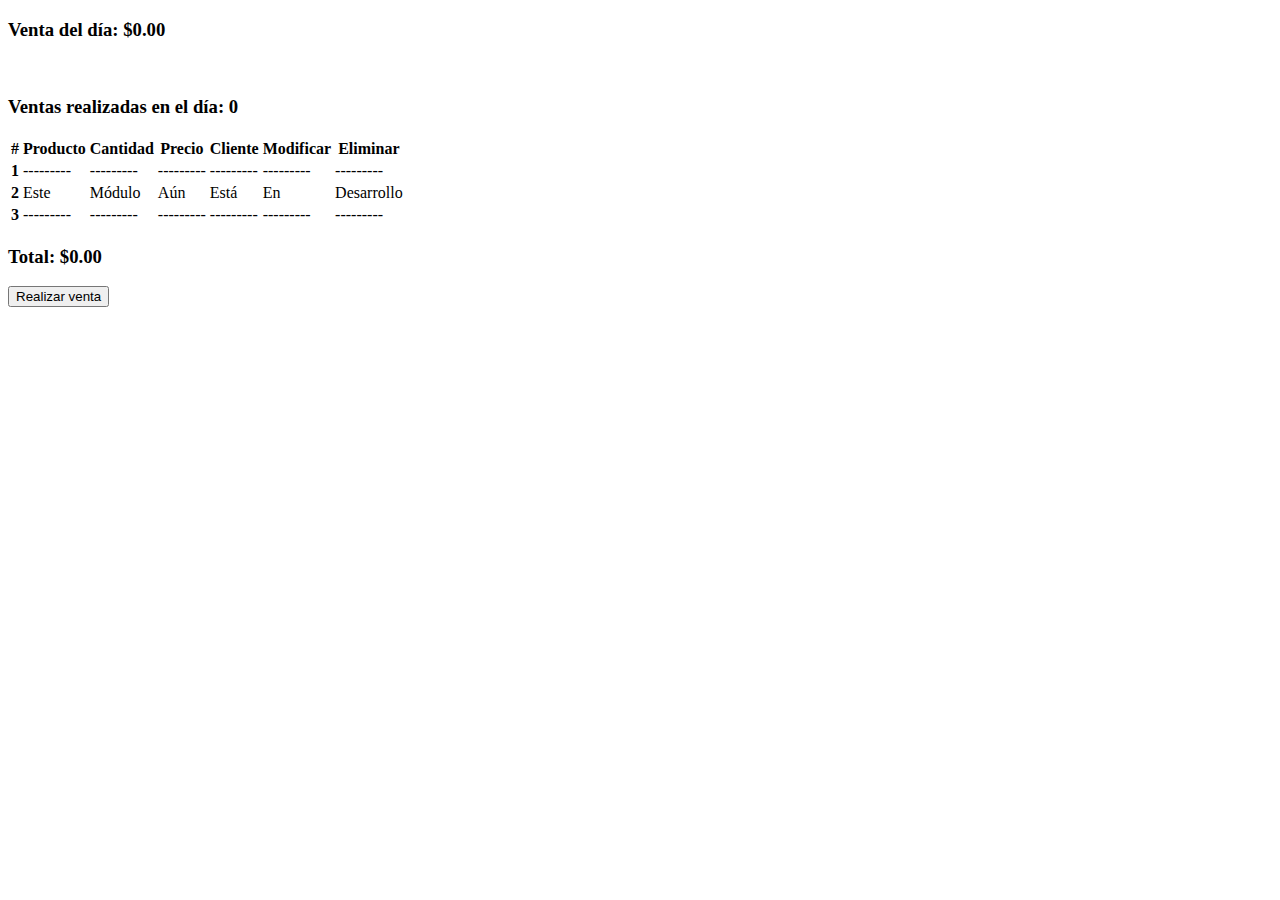
<file: target/classes/templates/index.html>
<!DOCTYPE html>
<html xmlns:th="http://www.thymeleaf.org" lang="es">
<head th:replace="layout/template :: head"></head>
<body>
<header th:replace="layout/template :: header"></header>
<main class="main">
    <section class="h-50">
        <div class="container h-100">
            <div class="row justify-content-md-center h-100">
                <h3 id="amount-day" class="text-lg-left">Venta del día: $0.00</h3>
                &nbsp;&nbsp; &nbsp; &nbsp; &nbsp; &nbsp; &nbsp; &nbsp;
                <h3 id="sells-day" class="text-lg-rigth">Ventas realizadas en el día: 0</h3>
                <table class="table table-striped">
                    <thead>
                    <tr>
                        <th scope="col">#</th>
                        <th scope="col">Producto</th>
                        <th scope="col">Cantidad</th>
                        <th scope="col">Precio</th>
                        <th scope="col">Cliente</th>
                        <th scope="col">Modificar</th>
                        <th scope="col">Eliminar</th>
                    </tr>
                    </thead>
                    <tbody>
                    <tr>
                        <th scope="row">1</th>
                        <td>---------</td><td>---------</td><td>---------</td>
                        <td>---------</td><td>---------</td><td>---------</td>
                    </tr>
                    <tr>
                        <th scope="row">2</th>
                        <td>Este</td><td>Módulo</td>
                        <td>Aún</td><td>Está</td>
                        <td>En</td><td>Desarrollo</td>
                    </tr>
                    <tr>
                        <th scope="row">3</th>
                        <td>---------</td><td>---------</td><td>---------</td>
                        <td>---------</td><td>---------</td><td>---------</td>
                    </tr>
                    </tbody>
                </table>
                <div class="form-group m-0">
                    <h3 id="amount" class="text-lg-rigth">Total: $0.00</h3>
                    <button type="button" class="btn btn-primary btn-block">
                        Realizar venta
                    </button>
                </div>
            </div>
        </div>
        </section>
</main>
<footer th:replace="layout/template :: footer"></footer>
<script th:replace="layout/template :: script"></script>
<script th:replace="layout/template :: jquery"></script>
<script th:replace="layout/template :: popper"></script>
</body>
</html>
</file>
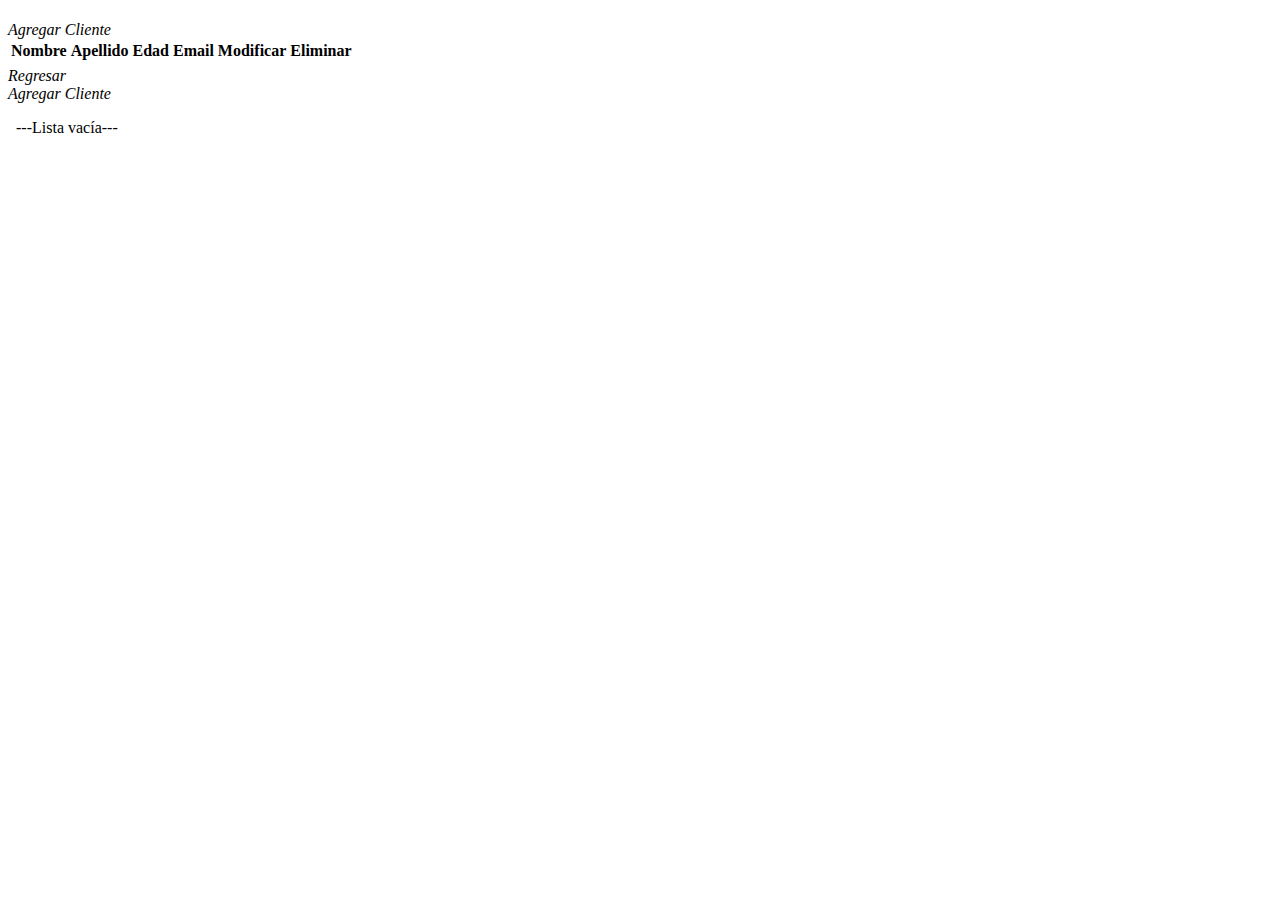
<file: target/classes/templates/client.html>
<!DOCTYPE html>
<html xmlns:th="http://www.thymeleaf.org" lang="es">
<head th:replace="layout/template :: head"></head>
<body>
<header th:replace="layout/template :: header"></header>
<main class="main">
    <section class="h-50">
        <div class="container h-100">
            <h1 class="title" th:text="${mensaje}"></h1>
            <div class="row justify-content-md-center h-100">
                <div th:if="${clients != null and !clients.isEmpty()}">
                    <a th:href="@{/manageclient/addclient}" class="buttons-link"><i class="fa fa-plus"> <span>Agregar Cliente</span></i></a>
                    <table class="table table-striped">
                        <thead>
                        <tr>
                            <th scope="col">Nombre</th>
                            <th scope="col">Apellido</th>
                            <th scope="col">Edad</th>
                            <th scope="col">Email</th>
                            <th scope="col">Modificar</th>
                            <th scope="col">Eliminar</th>
                        </tr>
                        </thead>
                        <tbody>
                        <tr th:each="client:${clients}">
                            <td th:text="${client.clientName}"></td>
                            <td th:text="${client.clientLastName}"></td>
                            <td th:text="${client.clientAge}"></td>
                            <td th:text="${client.clientEmail}"></td>
                            <td><a th:href='@{/manageclient/edit/}+${client.IdClient}' class="buttons-link">
                                <i class="fa fa-pencil"> <span th:text="Editar"></span></i>
                            </a>
                            </td>
                            <td><a th:href='@{/manageclient/delete/}+${client.IdClient}' class="buttons-link">
                                <i class="fa fa-trash"><span th:text="Eliminar"></span></i>
                            </a></td>
                        </tr>
                        </tbody>
                    </table>
                    <div class="back">
                        <a th:href="@{/ }" class="buttons-link"><i class="fa fa-arrow-circle-left ">
                            <span>Regresar</span></i></a>
                    </div>

                </div>
                <div th:if="${clients.isEmpty()}">
                    <a th:href="@{/manageclient/addclient}" class="buttons-link"><i class="fa fa-plus"> <span>Agregar Cliente</span></i></a>
                    <p>&nbsp;&nbsp;---Lista vacía---<br><i id="sad" class="fa fa-frown-o"></i></p>
                </div>

            </div>
        </div>
    </section>
</main>
<footer th:replace="layout/template :: footer"></footer>
<script th:replace="layout/template :: script"></script>
<script th:replace="layout/template :: jquery"></script>
<script th:replace="layout/template :: popper"></script>
</body>
</html>
</file>
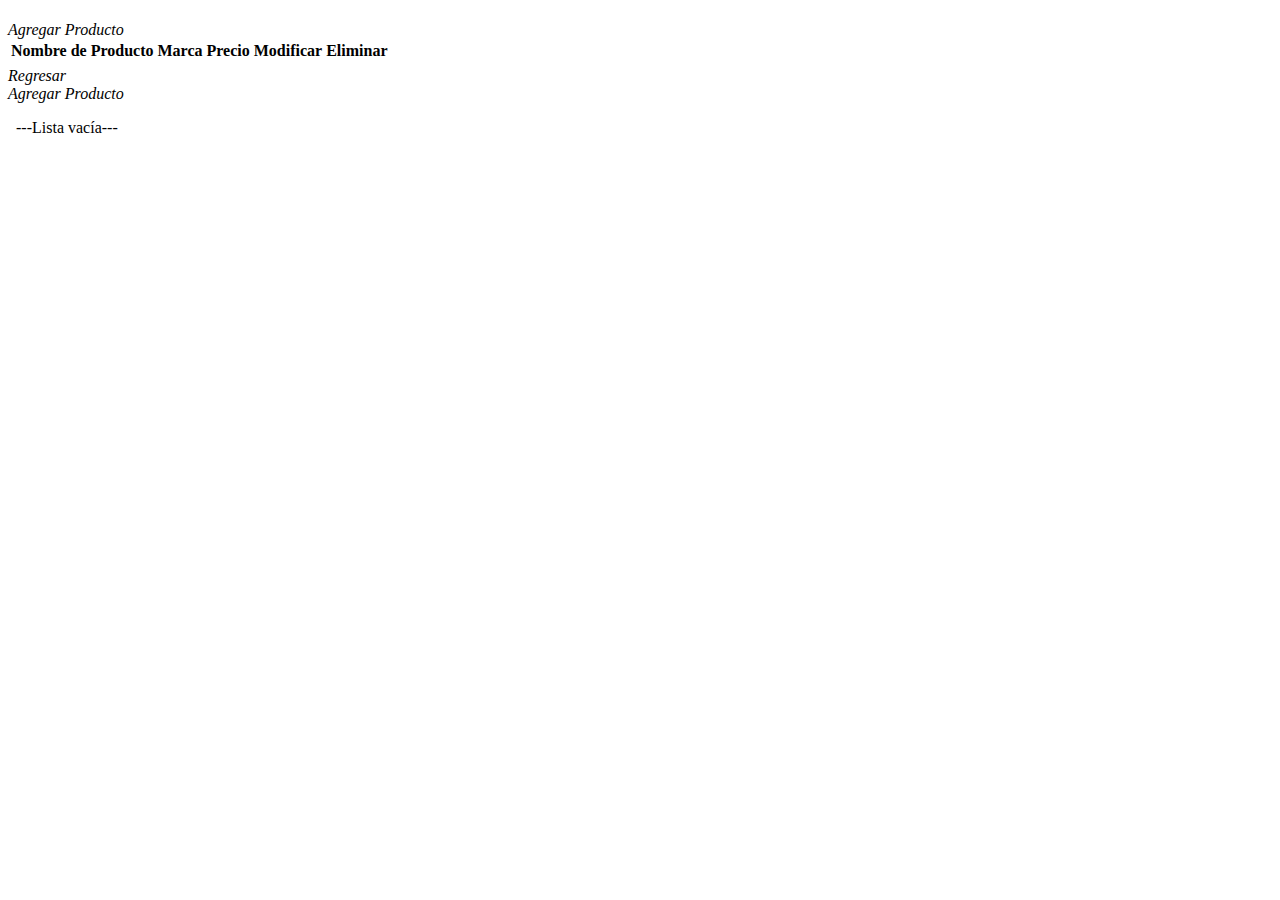
<file: target/classes/templates/product.html>
<!DOCTYPE html >
<html lang="es"  xmlns:th="http://www.thymeleaf.org">
<head th:replace="layout/template :: head"></head>
<body>
<header th:replace="layout/template :: header"></header>
<main class="main">
    <section class="h-50">
        <div class="container h-100">
            <h1 class="title" th:text="${mensaje}"></h1>
            <div class="row justify-content-md-center h-100">
                <div th:if="${products  != null and !products.isEmpty()}">
                    <a th:href="@{/manageproduct/addproduct}" class="buttons-link"><i class="fa fa-plus"> <span>Agregar Producto</span></i></a>
                    <table class="table table-striped">
                        <thead>
                        <tr>
                            <th scope="col">Nombre de Producto</th>
                            <th scope="col">Marca</th>
                            <th scope="col">Precio</th>
                            <th scope="col">Modificar</th>
                            <th scope="col">Eliminar</th>
                        </tr>
                        </thead>
                        <tbody>
                        <tr th:each="product:${products}">
                            <td th:text="${product.productName}"></td>
                            <td th:text="${product.productBrand}"></td>
                            <td th:text="${product.productPrice}"></td>
                            <td><a th:href='@{/manageproduct/edit/}+${product.idProduct}' class="buttons-link">
                                <i class="fa fa-pencil"> <span th:text="Editar"></span></i>
                            </a>
                            </td>
                            <td><a th:href='@{/manageproduct/delete/}+${product.idProduct}' class="buttons-link">
                                <i class="fa fa-trash"><span th:text="Eliminar"></span></i>
                            </a></td>
                        </tr>
                        </tbody>
                    </table>
                    <div class="back">
                        <a th:href="@{/ }" class="buttons-link"><i class="fa fa-arrow-circle-left ">
                            <span>Regresar</span></i></a>
                    </div>

                </div>
                <div th:if="${products.isEmpty()}">
                    <a th:href="@{/manageproduct/addproduct}" class="buttons-link"><i class="fa fa-plus"> <span>Agregar Producto</span></i></a>
                    <p>&nbsp;&nbsp;---Lista vacía---<br><i id="sad" class="fa fa-frown-o"></i></p>
                </div>
            </div>
        </div>
    </section>
</main>
<footer th:replace="layout/template :: footer"></footer>
<script th:replace="layout/template :: script"></script>
<script th:replace="layout/template :: jquery"></script>
<script th:replace="layout/template :: popper"></script>
</body>
</html>
</file>
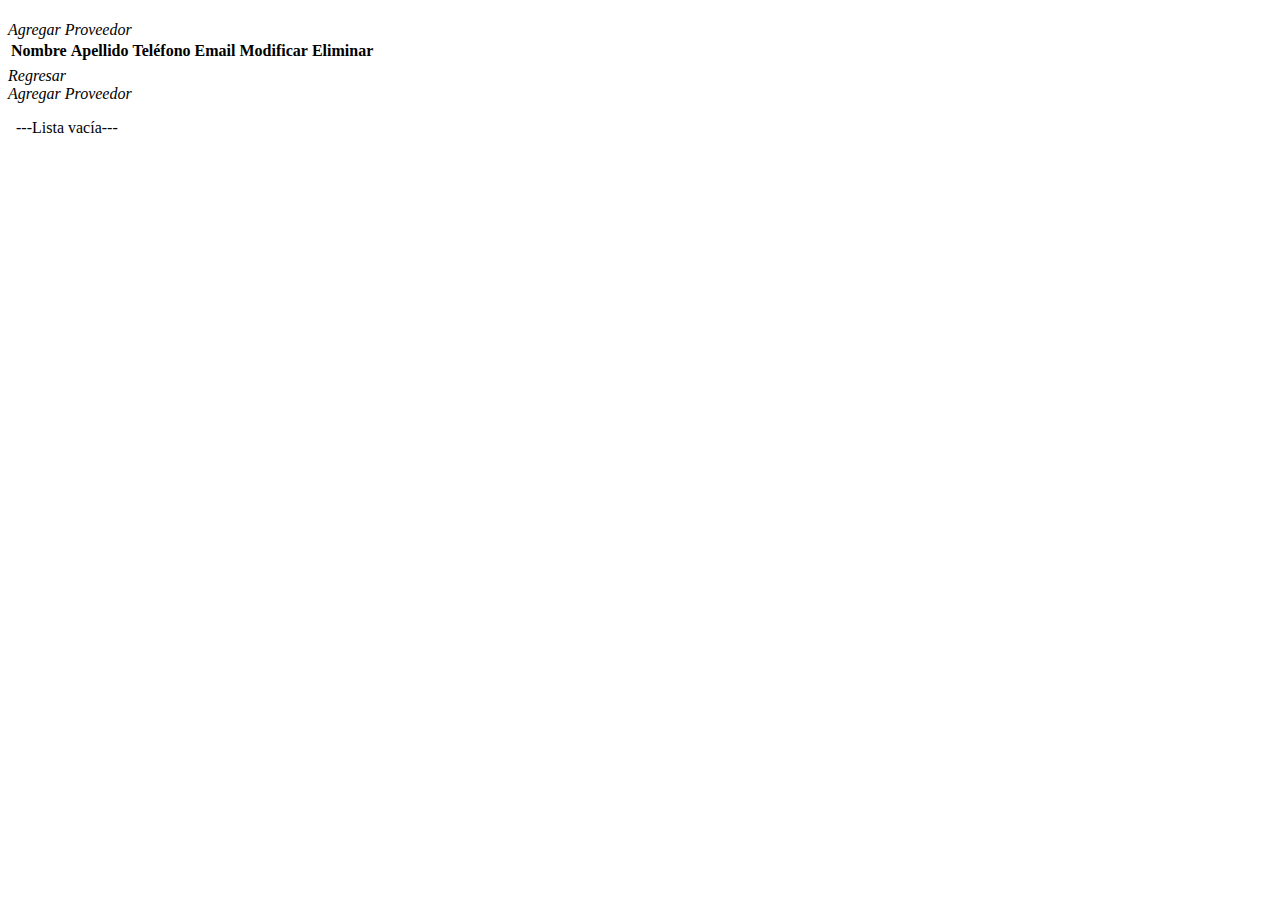
<file: target/classes/templates/supplier.html>
<!DOCTYPE html >
<html lang="es"  xmlns:th="http://www.thymeleaf.org">
<head th:replace="layout/template :: head"></head>
<body>
<header th:replace="layout/template :: header"></header>
<main class="main">
    <section class="h-50">
        <div class="container h-100">
            <h1 class="title" th:text="${mensaje}"></h1>
            <div class="row justify-content-md-center h-100">
                <div th:if="${suppliers != null and !suppliers.isEmpty()}">
                    <a th:href="@{/managesupplier/addsupplier}" class="buttons-link"><i class="fa fa-plus"> <span>Agregar Proveedor</span></i></a>
                    <table class="table table-striped">
                        <thead>
                        <tr>
                            <th scope="col">Nombre</th>
                            <th scope="col">Apellido</th>
                            <th scope="col">Teléfono</th>
                            <th scope="col">Email</th>
                            <th scope="col">Modificar</th>
                            <th scope="col">Eliminar</th>
                        </tr>
                        </thead>
                        <tbody>
                        <tr th:each="supplier:${suppliers}">
                            <td th:text="${supplier.supplierName}"></td>
                            <td th:text="${supplier.supplierLastName}"></td>
                            <td th:text="${supplier.supplierPhone}"></td>
                            <td th:text="${supplier.supplierEmail}"></td>
                            <td th:text="${supplier.supplierBusiness}"></td>
                            <td><a th:href='@{/managesupplier/edit/}+${supplier.idSupplier}' class="buttons-link">
                                <i class="fa fa-pencil"> <span th:text="Editar"></span></i>
                            </a>
                            </td>
                            <td><a th:href='@{/managesupplier/delete/}+${supplier.idSupplier}' class="buttons-link">
                                <i class="fa fa-trash"><span th:text="Eliminar"></span></i>
                            </a></td>
                        </tr>
                        </tbody>
                    </table>
                    <div class="back">
                        <a th:href="@{/ }" class="buttons-link"><i class="fa fa-arrow-circle-left ">
                            <span>Regresar</span></i></a>
                    </div>

                </div>
                <div th:if="${suppliers.isEmpty()}">
                    <a th:href="@{/managesupplier/addsupplier}" class="buttons-link"><i class="fa fa-plus"> <span>Agregar Proveedor</span></i></a>
                    <p>&nbsp;&nbsp;---Lista vacía---<br><i id="sad" class="fa fa-frown-o"></i></p>
                </div>

            </div>
        </div>
    </section>
</main>
<footer th:replace="layout/template :: footer"></footer>
<script th:replace="layout/template :: script"></script>
<script th:replace="layout/template :: jquery"></script>
<script th:replace="layout/template :: popper"></script>
</body>
</html>
</file>
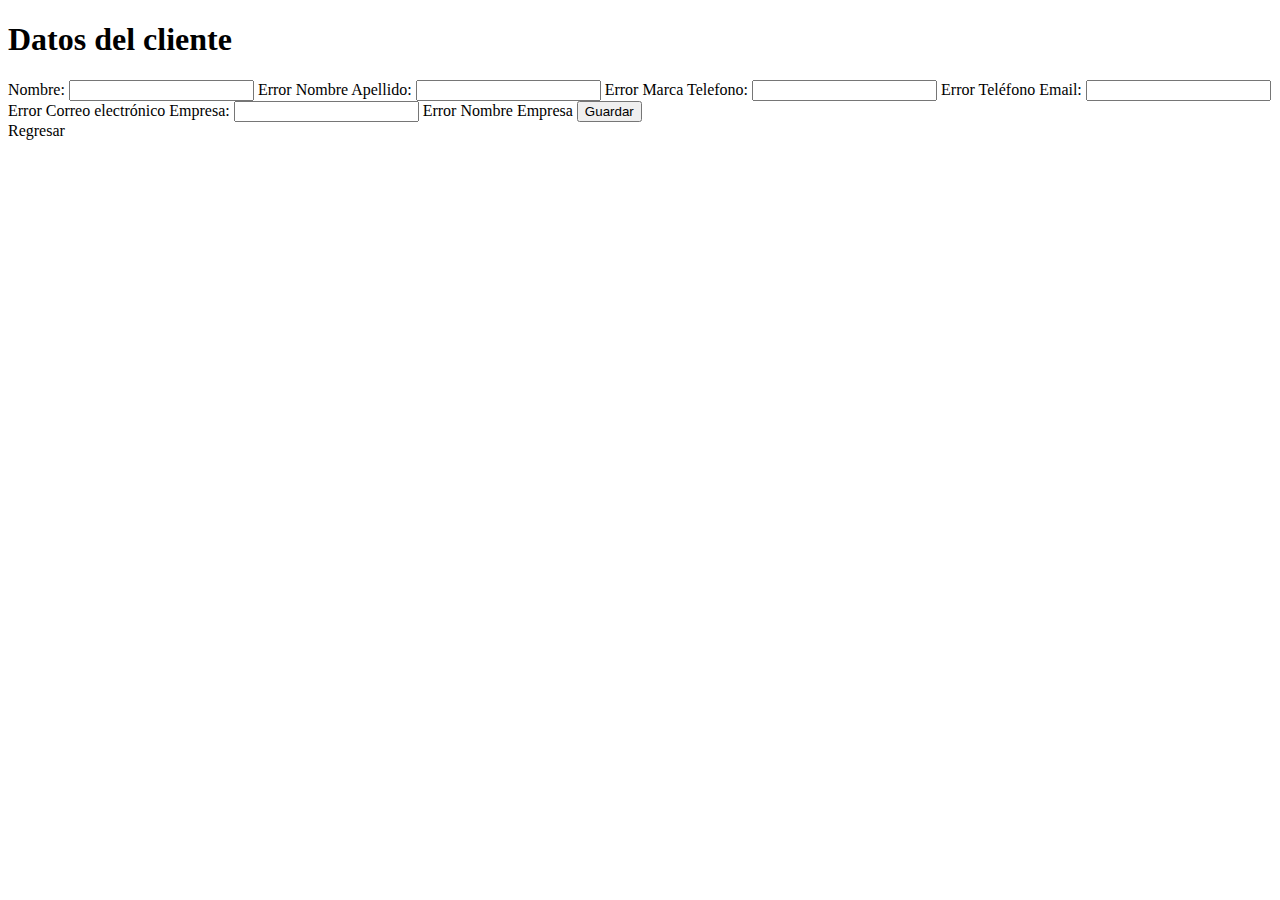
<file: target/classes/templates/test.html>
<!DOCTYPE html>
<html lang="en">
<head>
    <meta charset="UTF-8">
    <title>Title</title>
</head>
<body>
<main class="main">
    <h1>Datos del cliente</h1>

    <form th:action="@{/managesupplier/save}" method="post" th:object="${supplier}">
        <input type="hidden" name="idSupplier" th:field="*{idSupplier}"/>

        <label for="supplierName">Nombre:</label>
        <input type="text" id="supplierName" name="supplierName" th:field="*{supplierName}"/>
        <span th:if="${#fields.hasErrors('supplierName')}" th:errors="*{supplierName}">Error Nombre</span>

        <label for="supplierLastName">Apellido:</label>
        <input type="text" id="supplierLastName" name="supplierLastName" th:field="*{supplierLastName}"/>
        <span th:if="${#fields.hasErrors('supplierLastName')}" th:errors="*{supplierLastName}">Error Marca</span>

        <label for="supplierPhone"> Telefono:</label>
        <input type="tel" id="supplierPhone" name="supplierPhone" th:field="*{supplierPhone}"/>
        <span th:if="${#fields.hasErrors('SupplierPhone')}" th:errors="*{supplierPhone}">Error Teléfono</span>

        <label for="supplierEmail"> Email:</label>
        <input type="text" id="supplierEmail" name="SupplierEmail" th:field="*{supplierEmail}"/>
        <span th:if="${#fields.hasErrors('SupplierEmail')}" th:errors="*{supplierEmail}">Error Correo electrónico</span>

        <label for="supplierBusiness"> Empresa:</label>
        <input type="text" id="supplierBusiness" name="supplierBusiness" th:field="*{supplierBusiness}"/>
        <span th:if="${#fields.hasErrors('supplierBusiness')}"
              th:errors="*{supplierBusiness}">Error Nombre Empresa</span>

        <input type="submit" name="save" value="Guardar"/>
    </form>
    <a th:href="@{/ }">Regresar</a>
</main>
</body>
</html>
</file>
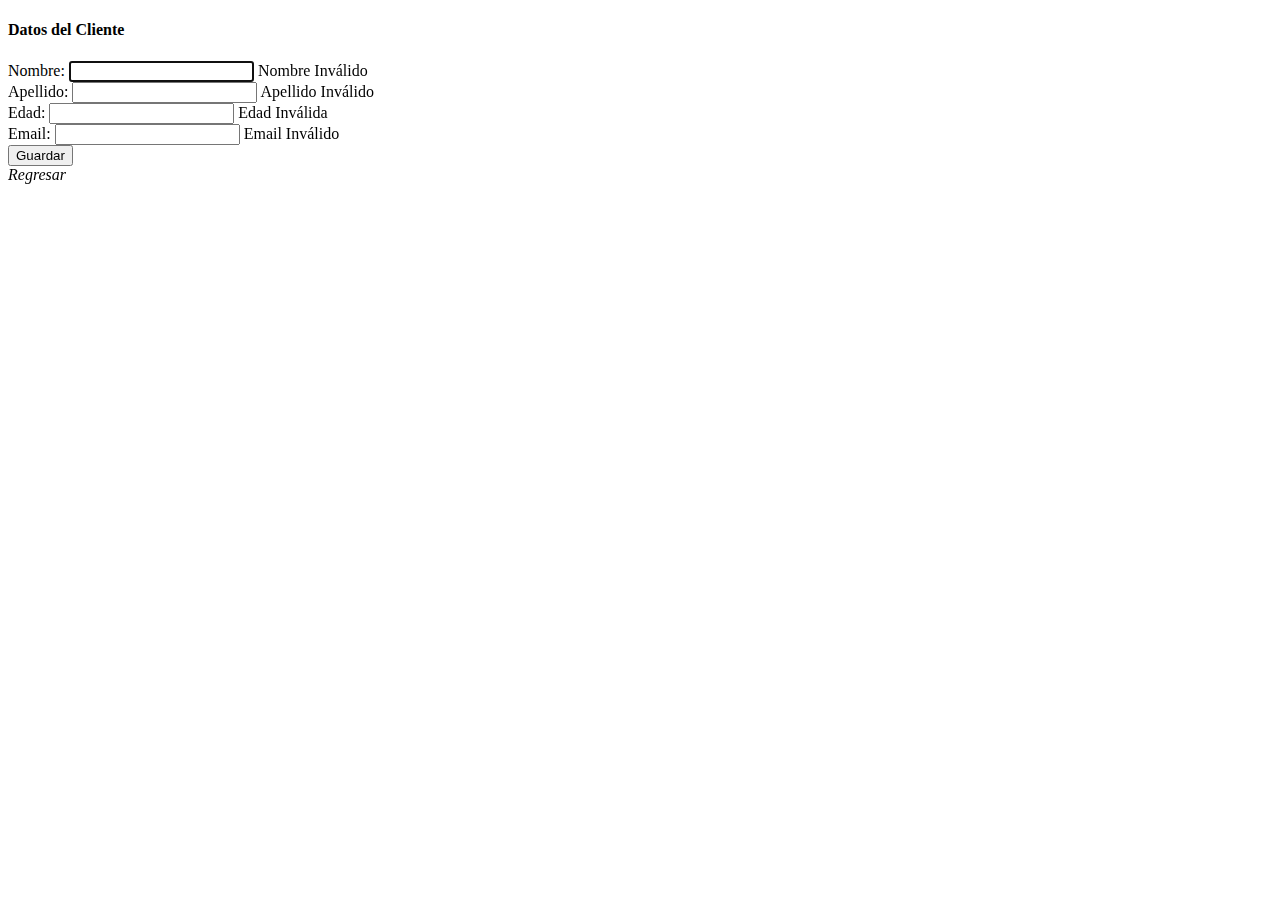
<file: target/classes/templates/updateClient.html>
<!DOCTYPE html>
<html xmlns:th="http://www.thymeleaf.org" lang="es">
<head th:replace="layout/template :: head"></head>
<body>
<header th:replace="layout/template :: header"></header>
<main class="main-edit">
    <section class="h-100">
        <div class="container h-100">
            <div class="row justify-content-md-center h-100">
                <div class="card-wrapper">
                    <h4 class="card-title">Datos del Cliente</h4>
                    <div class="card fat">
                        <div class="card-body">
                            <form th:action="@{/manageclient/save}" method="post" th:object="${client}" class="edit-form">
                                <input type="hidden" name="idProduct" th:field="*{idClient}"/>

                                <div class="form-group">
                                    <label for="clientName">Nombre:</label>
                                    <input type="text"  class="form-control" id="clientName" name="clientName" th:field="*{clientName}" value="" required autofocus/>
                                    <span th:if="${#fields.hasErrors('clientName')}" th:errors="*{clientName}" class="error">Nombre Inválido</span>
                                </div>

                                <div class="form-group">
                                    <label for="clientLastName">Apellido:</label>
                                    <input type="text"  class="form-control" id="clientLastName" name="clientLastName" th:field="*{clientLastName}" value=""/>
                                    <span th:if="${#fields.hasErrors('clientLastName')}" th:errors="*{clientLastName}" class="error">Apellido Inválido</span>
                                </div>

                                <div class="form-group">
                                    <label for="clientAge">Edad:</label>
                                    <input type="number"  class="form-control" id="clientAge" name="clientAge" th:field="*{clientAge}" value=""/>
                                    <span th:if="${#fields.hasErrors('clientAge')}" th:errors="*{clientAge}" class="error" >Edad Inválida</span>
                                </div>

                                <div class="form-group">
                                    <label for="clientEmail">Email:</label>
                                    <input type="email"  class="form-control" id="clientEmail" name="clientEmail" th:field="*{clientEmail}" value=""/>
                                    <span th:if="${#fields.hasErrors('clientEmail')}" th:errors="*{clientEmail}" class="error">Email Inválido</span>
                                </div>

                                <div class="form-group m-0">
                                    <input type="submit" id="save-button" class="btn btn-primary btn-block" name="save" value="Guardar"/>
                                </div>
                            </form>
                        </div>
                        <div class="back">
                            <a th:href="@{/ }" class="buttons-link"><i class="fa fa-arrow-circle-left ">
                                <span>Regresar</span></i></a>
                        </div>
                    </div>
                </div>
            </div>
        </div>
    </section>
</main>
<footer th:replace="layout/template :: footer"></footer>
<script th:replace="layout/template :: script"></script>
<script th:replace="layout/template :: jquery"></script>
<script th:replace="layout/template :: popper"></script>
</body>
</html>
</file>
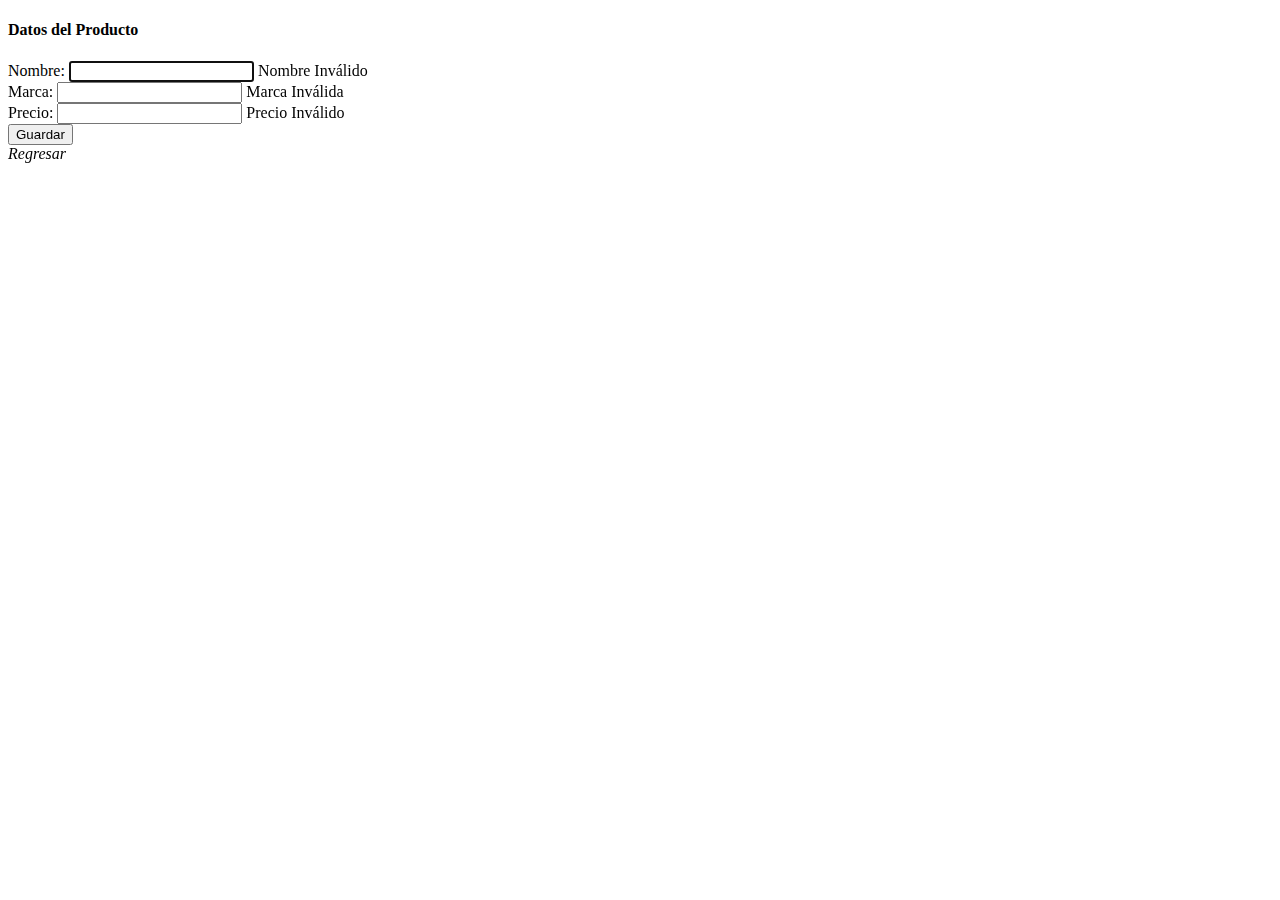
<file: target/classes/templates/updateProduct.html>
<!DOCTYPE html>
<html xmlns:th="http://www.thymeleaf.org" lang="es">
<head th:replace="layout/template :: head"></head>
<body>
<header th:replace="layout/template :: header"></header>
<main class="main-edit">
    <section class="h-100">
        <div class="container h-100">
            <div class="row justify-content-md-center h-100">
                <div class="card-wrapper">
                    <h4 class="card-title">Datos del Producto</h4>
                    <div class="card fat">
                        <div class="card-body">
                            <form th:action="@{/manageproduct/save}" method="post" th:object="${product}" class="edit-form">
                                <input type="hidden" name="idProduct" th:field="*{idProduct}"/>

                                <div class="form-group">
                                    <label for="productName">Nombre:</label>
                                    <input type="text"  class="form-control" id="productName" name="productName" th:field="*{productName}" required autofocus/>
                                    <span th:if="${#fields.hasErrors('productName')}" th:errors="*{productName}" class="error">Nombre Inválido</span>
                                </div>

                                <div class="form-group">
                                    <label for="productBrand">Marca:</label>
                                    <input type="text"  class="form-control" id="productBrand" name="productBrand" th:field="*{productBrand}" />
                                    <span th:if="${#fields.hasErrors('productBrand')}" th:errors="*{productBrand}" class="error">Marca Inválida</span>
                                </div>

                                <div class="form-group">
                                    <label for="productPrice">Precio:</label>
                                    <input type="number"  class="form-control" id="productPrice" name="productPrice" th:field="*{productPrice}"/>
                                    <span th:if="${#fields.hasErrors('productPrice')}" th:errors="*{productPrice}" class="error" >Precio Inválido</span>
                                </div>

                                <div class="form-group m-0">
                                    <input type="submit" id="save-button" class="btn btn-primary btn-block" name="save" value="Guardar"/>
                                </div>
                            </form>
                        </div>
                        <div class="back">
                            <a th:href="@{/ }" class="buttons-link"><i class="fa fa-arrow-circle-left ">
                                <span>Regresar</span></i></a>
                        </div>
                    </div>
                </div>
            </div>
        </div>
    </section>
</main>
<footer th:replace="layout/template :: footer"></footer>
<script th:replace="layout/template :: script"></script>
<script th:replace="layout/template :: jquery"></script>
<script th:replace="layout/template :: popper"></script>
</body>
</html>
</file>
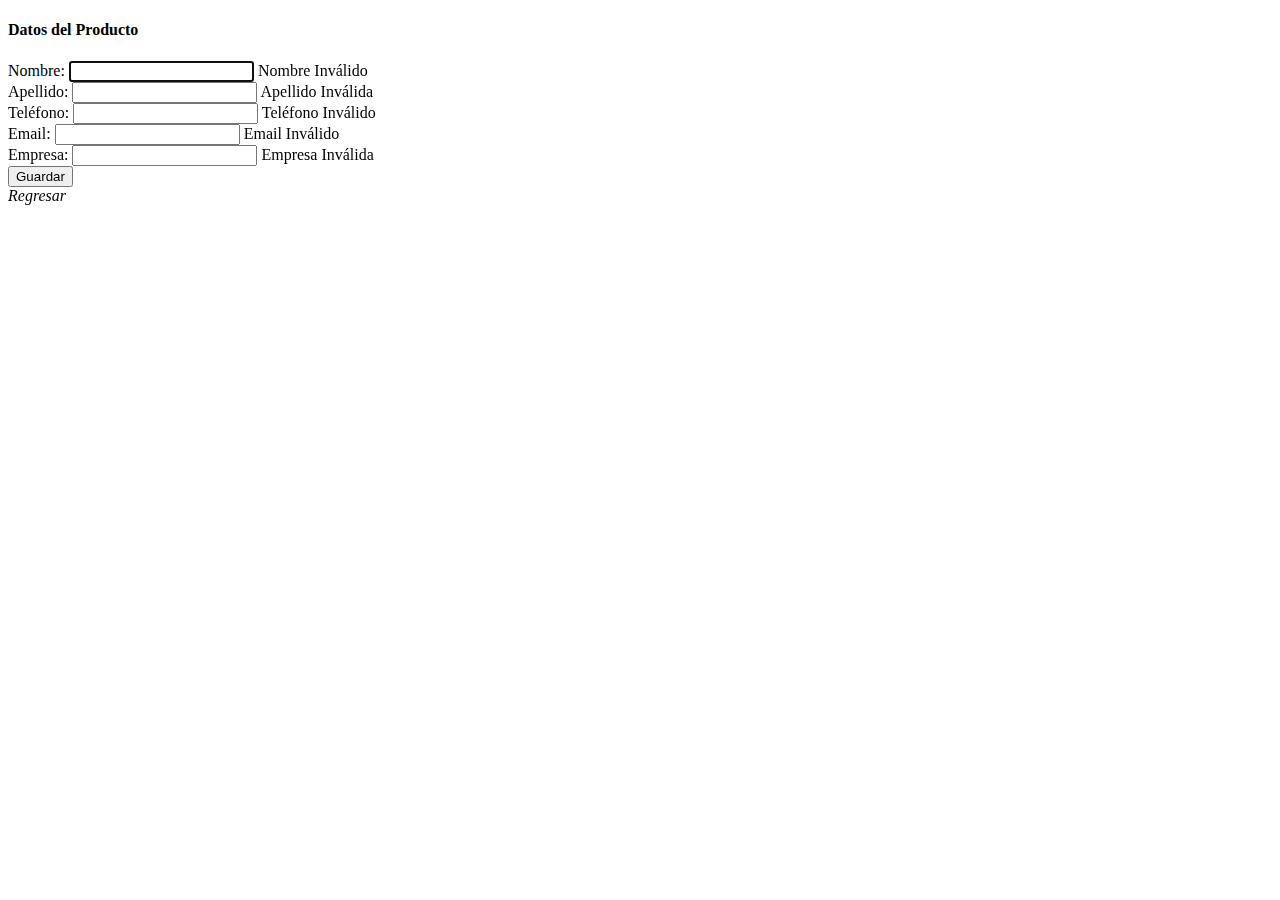
<file: target/classes/templates/updateSupplier.html>
<!DOCTYPE html>
<html xmlns:th="http://www.thymeleaf.org" lang="es">
<head th:replace="layout/template :: head"></head>
<body>
<header th:replace="layout/template :: header"></header>
<main class="main-edit">
    <section class="h-100">
        <div class="container h-100">
            <div class="row justify-content-md-center h-100">
                <div class="card-wrapper">
                    <h4 class="card-title">Datos del Producto</h4>
                    <div class="card fat">
                        <div class="card-body">
                            <form th:action="@{/managesupplier/save}" method="post" th:object="${supplier}" class="edit-form">
                                <input type="hidden" name="idSupplier" th:field="*{idSupplier}"/>

                                <div class="form-group">
                                    <label for="supplierName">Nombre:</label>
                                    <input type="text" class="form-control" id="supplierName" name="supplierName" th:field="*{supplierName}" required autofocus/>
                                    <span th:if="${#fields.hasErrors('supplierName')}" th:errors="*{supplierName}" class="error">Nombre Inválido</span>
                                </div>

                                <div class="form-group">
                                    <label for="supplierLastName">Apellido:</label>
                                    <input type="text" class="form-control" id="supplierLastName" name="supplierLastName" th:field="*{supplierLastName}" />
                                    <span th:if="${#fields.hasErrors('supplierLastName')}" th:errors="*{supplierLastName}" class="error">Apellido Inválida</span>
                                </div>

                                <div class="form-group">
                                    <label for="supplierPhone">Teléfono:</label>
                                    <input type="text" class="form-control" id="supplierPhone" name="supplierPhone" th:field="*{supplierPhone}"/>
                                    <span th:if="${#fields.hasErrors('supplierPhone')}" th:errors="*{supplierPhone}" class="error" >Teléfono Inválido</span>
                                </div>

                                <div class="form-group">
                                    <label for="supplierEmail">Email:</label>
                                    <input type="email" class="form-control" id="supplierEmail" name="supplierEmail" th:field="*{supplierEmail}"/>
                                    <span th:if="${#fields.hasErrors('supplierEmail')}" th:errors="*{supplierEmail}" class="error" >Email Inválido</span>
                                </div>
                                <div class="form-group">
                                    <label for="supplierBusiness">Empresa:</label>
                                    <input type="text" class="form-control" id="supplierBusiness" name="supplierBusiness" th:field="*{supplierBusiness}"/>
                                    <span th:if="${#fields.hasErrors('supplierBusiness')}" th:errors="*{supplierBusiness}" class="error" >Empresa Inválida</span>
                                </div>

                                <div class="form-group m-0">
                                    <input type="submit"  id="save-button" class="btn btn-primary btn-block" name="save" value="Guardar"/>
                                </div>
                            </form>
                        </div>
                        <div class="back">
                            <a th:href="@{/ }" class="buttons-link"><i class="fa fa-arrow-circle-left ">
                                <span>Regresar</span></i></a>
                        </div>
                    </div>
                </div>
            </div>
        </div>
    </section>
</main>
<footer th:replace="layout/template :: footer"></footer>
<script th:replace="layout/template :: script"></script>
<script th:replace="layout/template :: jquery"></script>
<script th:replace="layout/template :: popper"></script>
</body>
</html>
</file>
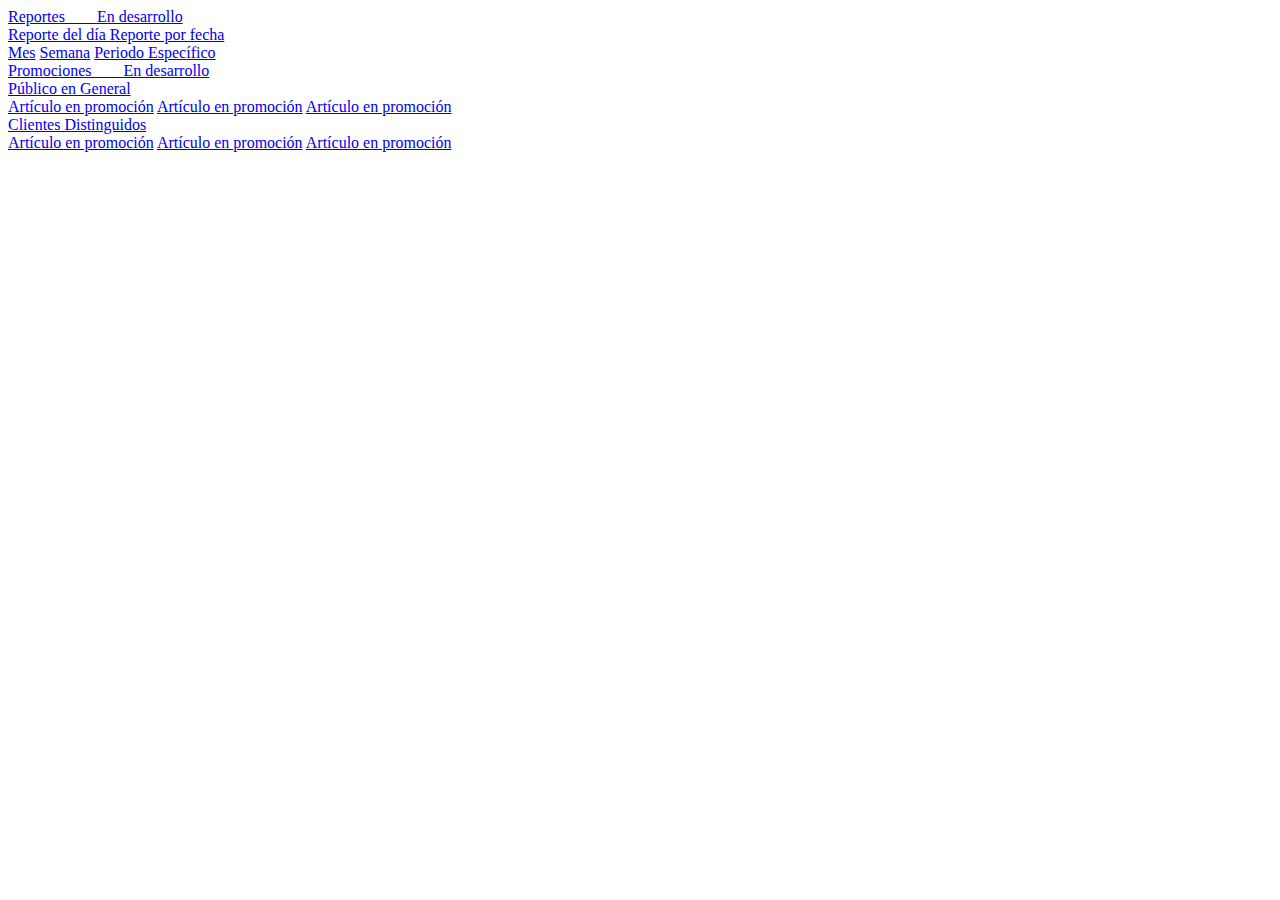
<file: target/classes/templates/utilities.html>
<!DOCTYPE html>
<html xmlns:th="http://www.thymeleaf.org" lang="es">
<head th:replace="layout/template :: head"></head>
<body>
<header th:replace="layout/template :: header"></header>
<main class="main-util">
    <section class="h-50">
        <div class="container h-100">
            <div class="row justify-content-md-center h-100">
                <div class="just-padding">
                    <div class="list-group list-group-root well">
                        <a href="#item-1" class="list-group-item" data-toggle="collapse">
                            <i class="fa fa-chevron-right"></i>Reportes
                            &nbsp;&nbsp;&nbsp;&nbsp;&nbsp;&nbsp;
                            <span class="badge badge-primary badge-pill"> <i class="fa fa-gears"></i>En desarrollo</span>
                        </a>
                        <div class="list-group collapse" id="item-1">
                            <a href="#" class="list-group-item" data-toggle="collapse">
                                <i class="fa fa-file-text-o"></i>Reporte del día
                            </a>
                            <a href="#item-1-2" class="list-group-item" data-toggle="collapse">
                                <i class="fa fa-chevron-right"></i>Reporte por fecha
                            </a>
                            <div class="list-group collapse" id="item-1-2">
                                <a href="#" class="list-group-item"><i class="fa fa-file-text-o"></i>Mes</a>
                                <a href="#" class="list-group-item"><i class="fa fa-file-text-o"></i>Semana</a>
                                <a href="#" class="list-group-item"><i class="fa fa-file-text-o"></i>Periodo Específico</a>
                            </div>
                        </div>
                        <a href="#item-2" class="list-group-item" data-toggle="collapse">
                            <i class="fa fa-chevron-right"></i>Promociones
                            &nbsp;&nbsp;&nbsp;&nbsp;&nbsp;&nbsp;
                            <span class="badge badge-primary badge-pill"> <i class="fa fa-gears"></i>En desarrollo</span>
                        </a>
                        <div class="list-group collapse" id="item-2">
                            <a href="#item-2-1" class="list-group-item" data-toggle="collapse">
                                <i class="fa fa-users"></i>Público en General
                            </a>
                            <div class="list-group collapse" id="item-2-1">
                                <a href="#" class="list-group-item"><i class="fa fa-usd"></i>Artículo en promoción</a>
                                <a href="#" class="list-group-item"><i class="fa fa-usd"></i>Artículo en promoción</a>
                                <a href="#" class="list-group-item"><i class="fa fa-usd"></i>Artículo en promoción</a>
                            </div>
                            <a href="#item-2-2" class="list-group-item" data-toggle="collapse">
                                <i class="fa fa-user-plus"></i>Clientes Distinguidos
                            </a>
                            <div class="list-group collapse" id="item-2-2">
                                <a href="#" class="list-group-item"><i class="fa fa-usd"></i>Artículo en promoción</a>
                                <a href="#" class="list-group-item"><i class="fa fa-usd"></i>Artículo en promoción</a>
                                <a href="#" class="list-group-item"><i class="fa fa-usd"></i>Artículo en promoción</a>
                            </div>
                        </div>
                    </div>
                </div>
            </div>
        </div>
    </section>
</main>
<footer th:replace="layout/template :: footer"></footer>
<script th:replace="layout/template :: script"></script>
<script th:replace="layout/template :: jquery"></script>
<script th:replace="layout/template :: popper"></script>
<script>
    $(function () {
        $('.list-group-item').on('click', function () {
            $('.fa', this)
                .toggleClass('fa fa-chevron-right')
                .toggleClass('fa fa-chevron-down');
        });
    });
</script>
</body>
</html>
</file>
